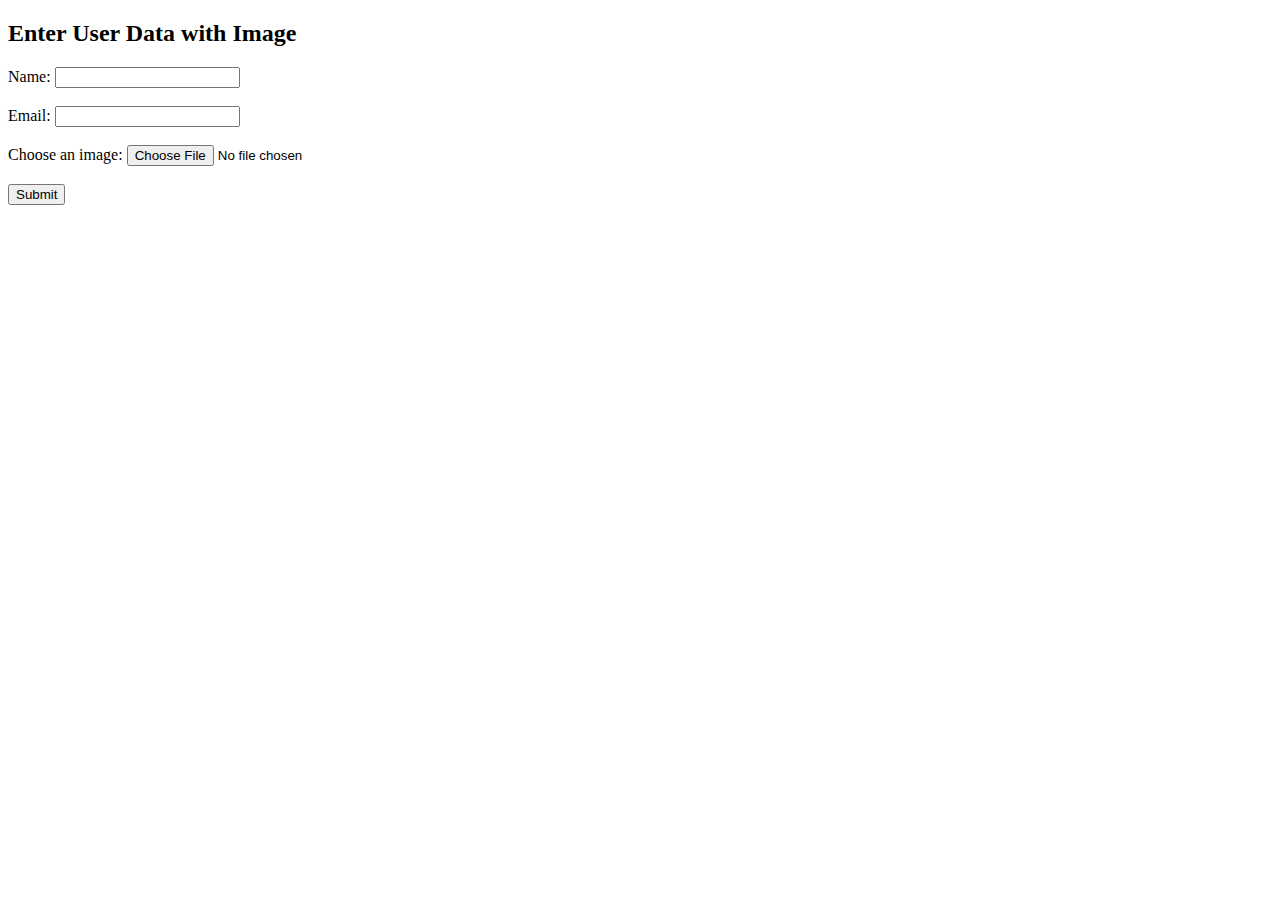
<file: trusteeslogin.html>
<!DOCTYPE html>
<html>
<head>
  <title>User Data with Image</title>
</head>
<body>

<h2>Enter User Data with Image</h2>

<form action="#" method="post" enctype="multipart/form-data">
  <label for="name">Name:</label>
  <input type="text" id="name" name="name" required><br><br>

  <label for="email">Email:</label>
  <input type="email" id="email" name="email" required><br><br>

  <label for="image">Choose an image:</label>
  <input type="file" id="image" name="image" accept="image/*" required><br><br>

  <input type="submit" value="Submit">
</form>

</body>
</html>
</file>
